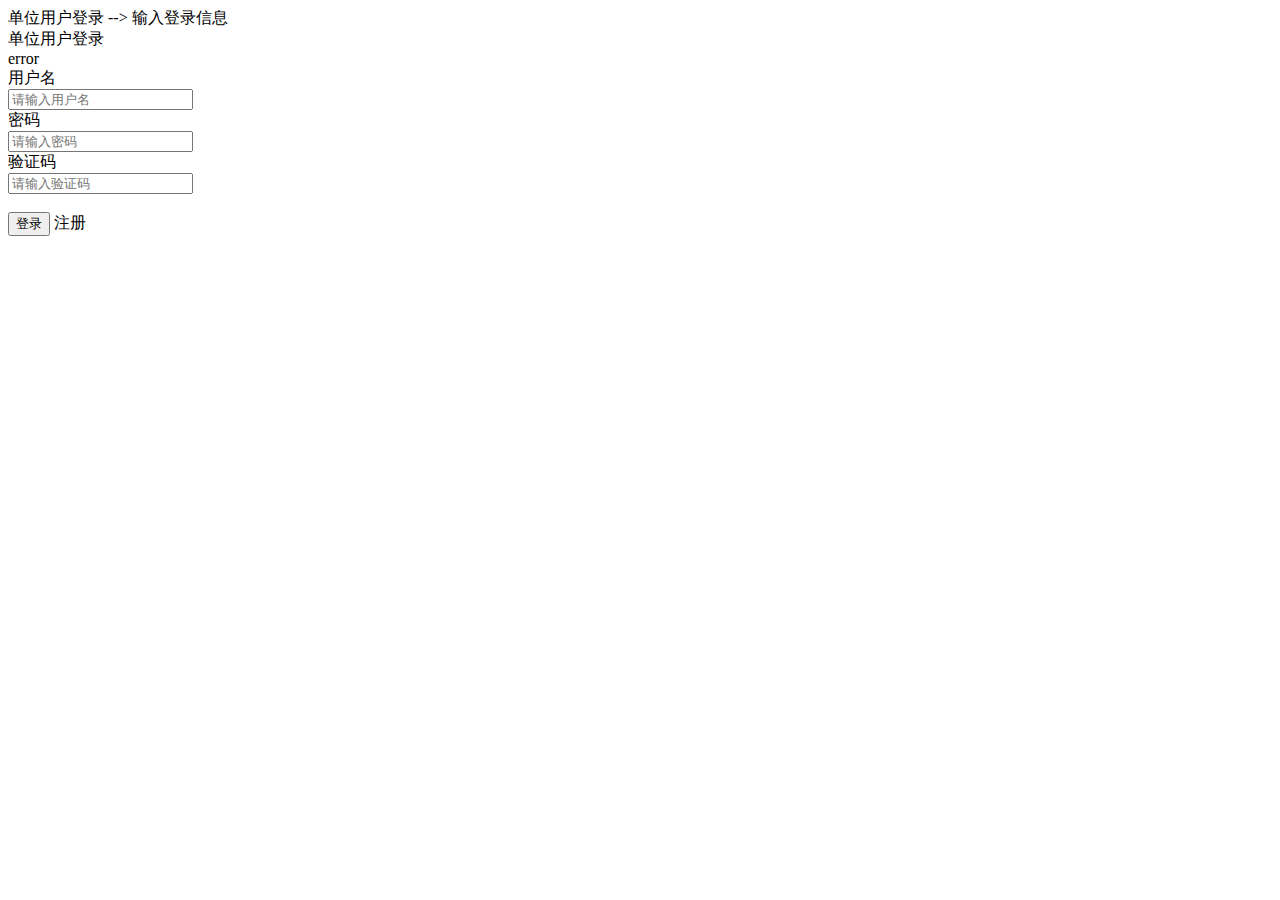
<file: src/main/resources/templates/service/login.html>
<!DOCTYPE html>
<!--suppress ALL-->
<html lang="en"
      xmlns="http://www.w3.org/1999/xhtml"
      xmlns:th="http://www.thymeleaf.org">
<head>
    <meta http-equiv="Content-Type" content="text/html;charset=UTF-8"/>
    <title>单位用户登录</title>
    <link th:href="@{/layui/css/layui.css}" rel="stylesheet" media="all">
    <link th:href="@{/css/login.css}" rel="stylesheet">
    <script th:src="@{/layui/layui.all.js}"></script>
</head>
<body class="layui-layout-body">
    <div id="body">
        <div id="header">
            <span>单位用户登录 --> 输入登录信息</span>
        </div>
        <div id="login">
            <div id="span1">
                <span>单位用户登录</span>
            </div>
            <form th:action="@{/}" method="post" class="layui-form">
                <div class="layui-form-text layui-inline" id="span2">
                    <span th:text="${error}">error</span>
                </div>
                <div class="layui-form-item">
                    <label class="layui-form-label">用户名</label>
                    <div class="layui-input-inline">
                        <input type="text" name="agentName" id="agentName" required lay-verify="required" placeholder="请输入用户名" autocomplete="off" class="layui-input">
                    </div>
                </div>
                <div class="layui-form-item">
                    <label class="layui-form-label">密码</label>
                    <div class="layui-input-inline">
                        <input type="password" name="agentPassword" id="agentPassword" required lay-verify="required" placeholder="请输入密码" autocomplete="off" class="layui-input">
                    </div>
                </div>
                <div class="layui-form-item">
                    <label class="layui-form-label">验证码</label>
                    <div class="layui-input-inline">
                        <input type="text" name="code" id="code" required lay-verify="required" placeholder="请输入验证码" autocomplete="off" class="layui-input">
                        <br>
                        <img th:src="@{/}">
                    </div>
                </div>
                <div class="layui-form-item">
                    <div class="layui-input-block layui-input-inline">
                        <input type="submit" class="layui-btn" value="登录">
                        <!--<input type="reset" class="layui-btn" value="重置">-->
                        <a th:href="@{/test/page3}" type="button" class="layui-btn">注册</a>
                    </div>
                </div>
            </form>
        </div>
    </div>
</body>
</html>
</file>
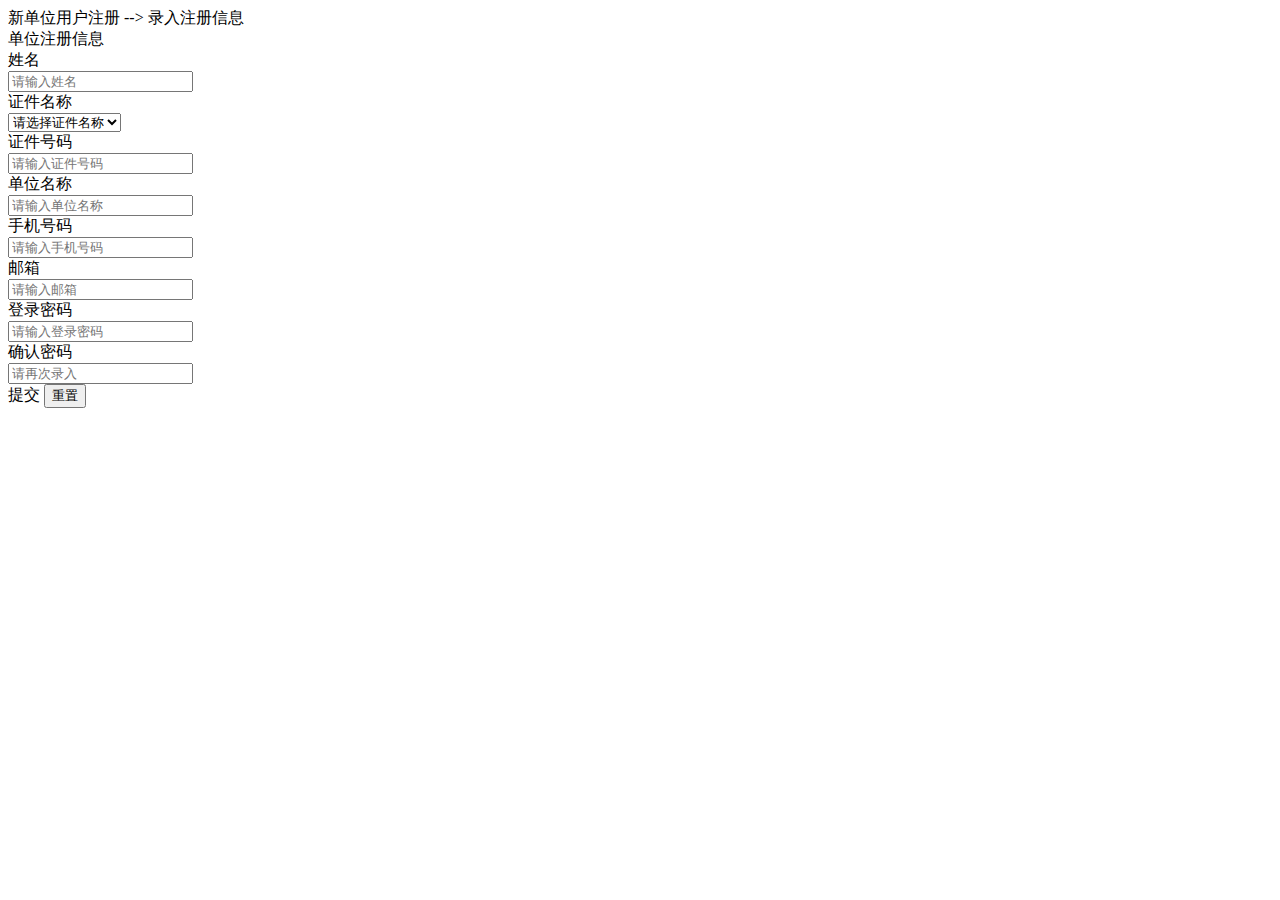
<file: src/main/resources/templates/service/register.html>
<!DOCTYPE html>
<!--suppress ALL-->
<html lang="en"
      xmlns="http://www.w3.org/1999/xhtml"
      xmlns:th="http://www.thymeleaf.org">
<head>
    <meta http-equiv="Content-Type" content="text/html;charset=UTF-8"/>
    <title>单位用户注册</title>
    <link th:href="@{/layui/css/layui.css}" rel="stylesheet" media="all">
    <link th:href="@{/css/register.css}" rel="stylesheet">
    <script th:src="@{/layui/layui.all.js}"></script>
</head>
<body class="layui-layout-body">
    <div id="body">
        <div id="header">
            <span>新单位用户注册 --> 录入注册信息</span>
        </div>
        <div id="register">
            <div id="span1">
                <span>单位注册信息</span>
            </div>
            <form th:action="@{/}" method="post" class="layui-form">
                <div class="layui-form-item">
                    <label class="layui-form-label">姓名</label>
                    <div class="layui-input-inline">
                        <input type="text" name="agentName" id="agentName" required lay-verify="required" placeholder="请输入姓名" autocomplete="off" class="layui-input">
                    </div>
                </div>
                <div class="layui-form-item">
                    <label class="layui-form-label">证件名称</label>
                    <div class="layui-input-inline">
                        <select name="cardName" required lay-verify="required">
                            <option value="">请选择证件名称</option>
                            <option value="身份证号">身份证号</option>
                            <option value="军官证号">军官证号</option>
                            <option value="护照">护照</option>
                        </select>
                    </div>
                </div>
                <div class="layui-form-item">
                    <label class="layui-form-label">证件号码</label>
                    <div class="layui-input-inline">
                        <input type="text" name="cardNumber" id="cardNumber" required lay-verify="required|validateCardNumber" placeholder="请输入证件号码" autocomplete="off" class="layui-input">
                    </div>
                </div>
                <div class="layui-form-item">
                    <label class="layui-form-label">单位名称</label>
                    <div class="layui-input-inline">
                        <input type="text" name="unitName" id="unitName" required lay-verify="required" placeholder="请输入单位名称" autocomplete="off" class="layui-input">
                    </div>
                </div>
                <div class="layui-form-item">
                    <label class="layui-form-label">手机号码</label>
                    <div class="layui-input-inline">
                        <input type="text" name="agentPhone" id="agentPhone" required lay-verify="required|validateAgentPhone" placeholder="请输入手机号码" autocomplete="off" class="layui-input">
                    </div>
                </div>
                <div class="layui-form-item">
                    <label class="layui-form-label">邮箱</label>
                    <div class="layui-input-inline">
                        <input type="text" name="unitEmail" id="unitEmail" required lay-verify="required|validateUnitEmail" placeholder="请输入邮箱" autocomplete="off" class="layui-input">
                    </div>
                </div>
                <div class="layui-form-item">
                    <label class="layui-form-label">登录密码</label>
                    <div class="layui-input-inline">
                        <input type="password" name="agentPassword" id="agentPassword" required lay-verify="required" placeholder="请输入登录密码" autocomplete="off" class="layui-input">
                    </div>
                </div>
                <div class="layui-form-item">
                    <label class="layui-form-label">确认密码</label>
                    <div class="layui-input-inline">
                        <input type="password" id="validateAgentPassword" required lay-verify="required|validateAgentPassword" placeholder="请再次录入" autocomplete="off" class="layui-input">
                    </div>
                </div>
                <div class="layui-form-item">
                    <div class="layui-input-block layui-input-inline">
                        <!--<input type="submit" class="layui-btn" value="提交">-->
                        <a th:href="@{/test/page2}" class="layui-btn" lay-submit lay-filter="register">提交</a>
                        <input type="reset" class="layui-btn" value="重置">
                    </div>
                </div>
            </form>
        </div>
    </div>
    <script type="text/javascript">
        layui.use(['form','jquery'], function () {
            var form=layui.form;
            var $ = layui.jquery;
            form.render();
            form.verify({
                //正则验证身份证
                validateCardNumber:[
                    /(^$)|(^\d{15}$)|(^\d{17}(x|X|\d)$)/,
                    '请输入正确的身份证号'
                ],
                //正则验证手机号
                validateAgentPhone:[
                    /(^$)|^1\d{10}$/,
                    '请输入正确的手机号'
                ],
                //正则验证邮箱
                validateUnitEmail:[
                    /(^$)|^([a-zA-Z0-9_\.\-])+\@(([a-zA-Z0-9\-])+\.)+([a-zA-Z0-9]{2,4})+$/,
                    '请输入正确的邮箱'
                ],
                //校验两次密码是否一致
                validateAgentPassword:function (value) {
                    var agentPassword=$("#agentPassword").val();
                    if (!new RegExp(agentPassword).test(value)){
                        return '两次密码输入不一致';
                    }
                }
            });
        });
        layui.use('form', function(){
            var form = layui.form;
            //监听提交
            form.on('submit(register)', function(data){
                layer.msg(JSON.stringify(data.field));
                return false;
            });
        });
    </script>
</body>
</html>
</file>
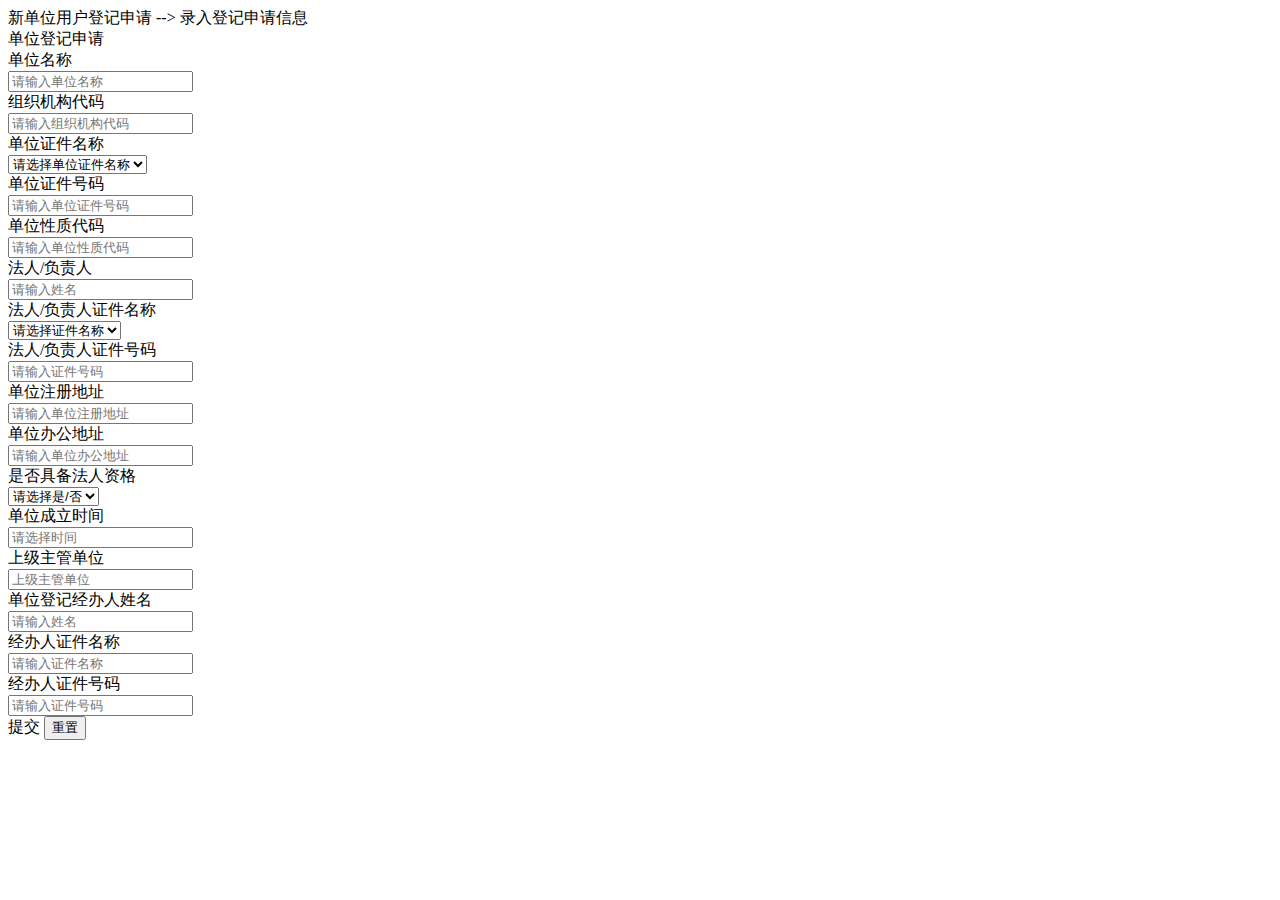
<file: src/main/resources/templates/service/registerRequest.html>
<!DOCTYPE html>
<!--suppress ALL-->
<html lang="en"
      xmlns="http://www.w3.org/1999/xhtml"
      xmlns:th="http://www.thymeleaf.org">
<head>
    <meta http-equiv="Content-Type" content="text/html;charset=UTF-8"/>
    <title>单位登记申请</title>
    <link th:href="@{/layui/css/layui.css}" rel="stylesheet" media="all">
    <link th:href="@{/css/registerRequest.css}" rel="stylesheet">
    <script th:src="@{/layui/layui.all.js}"></script>
</head>
<body>
    <div id="body">
        <div id="header">
            <span>新单位用户登记申请 --> 录入登记申请信息</span>
        </div>
        <div id="registerRequest">
            <div id="span1">
                <span>单位登记申请</span>
            </div>
            <form th:action="@{/}" method="post" class="layui-form">
                <div class="layui-form-item">
                    <label class="layui-form-label">单位名称</label>
                    <div class="layui-input-inline">
                        <input type="text" name="agentName" id="agentName" required lay-verify="required" placeholder="请输入单位名称" autocomplete="off" class="layui-input">
                    </div>
                </div>
                <div class="layui-form-item">
                    <label class="layui-form-label">组织机构代码</label>
                    <div class="layui-input-inline">
                        <input type="text" name="agentName" id="agentName" required lay-verify="required" placeholder="请输入组织机构代码" autocomplete="off" class="layui-input">
                    </div>
                </div>
                <div class="layui-form-item">
                    <label class="layui-form-label">单位证件名称</label>
                    <div class="layui-input-inline">
                        <select name="cardName" required lay-verify="required">
                            <option value="">请选择单位证件名称</option>
                            <option value="企业营业执照">企业营业执照</option>
                            <option value="事业法人证书">事业法人证书</option>
                            <option value="社团登记证书">社团登记证书</option>
                            <option value="个体工商执照">个体工商执照</option>
                        </select>
                    </div>
                </div>
                <div class="layui-form-item">
                    <label class="layui-form-label">单位证件号码</label>
                    <div class="layui-input-inline">
                        <input type="text" name="agentName" id="agentName" required lay-verify="required" placeholder="请输入单位证件号码" autocomplete="off" class="layui-input">
                    </div>
                </div>
                <div class="layui-form-item">
                    <label class="layui-form-label">单位性质代码</label>
                    <div class="layui-input-inline">
                        <input type="text" name="agentName" id="agentName" required lay-verify="required" placeholder="请输入单位性质代码" autocomplete="off" class="layui-input">
                    </div>
                </div>
                <div class="layui-form-item">
                    <label class="layui-form-label">法人/负责人</label>
                    <div class="layui-input-inline">
                        <input type="text" name="agentName" id="agentName" required lay-verify="required" placeholder="请输入姓名" autocomplete="off" class="layui-input">
                    </div>
                </div>
                <div class="layui-form-item">
                    <label class="layui-form-label">法人/负责人证件名称</label>
                    <div class="layui-input-inline">
                        <select name="cardName" required lay-verify="required">
                            <option value="">请选择证件名称</option>
                            <option value="身份证号">身份证号</option>
                            <option value="军官证号">军官证号</option>
                            <option value="护照">护照</option>
                        </select>
                    </div>
                </div>
                <div class="layui-form-item">
                    <label class="layui-form-label">法人/负责人证件号码</label>
                    <div class="layui-input-inline">
                        <input type="text" name="agentName" id="agentName" required lay-verify="required" placeholder="请输入证件号码" autocomplete="off" class="layui-input">
                    </div>
                </div>
                <div class="layui-form-item">
                    <label class="layui-form-label">单位注册地址</label>
                    <div class="layui-input-inline">
                        <input type="text" name="agentName" id="agentName" required lay-verify="required" placeholder="请输入单位注册地址" autocomplete="off" class="layui-input">
                    </div>
                </div>
                <div class="layui-form-item">
                    <label class="layui-form-label">单位办公地址</label>
                    <div class="layui-input-inline">
                        <input type="text" name="agentName" id="agentName" required lay-verify="required" placeholder="请输入单位办公地址" autocomplete="off" class="layui-input">
                    </div>
                </div>
                <div class="layui-form-item">
                    <label class="layui-form-label">是否具备法人资格</label>
                    <div class="layui-input-inline">
                        <select name="cardName" required lay-verify="required">
                            <option value="">请选择是/否</option>
                            <option value="是">是</option>
                            <option value="否">否</option>
                        </select>
                    </div>
                </div>
                <div class="layui-form-item">
                    <label class="layui-form-label">单位成立时间</label>
                    <div class="layui-input-inline">
                        <input type="text" class="layui-input laydate" name="" id="q" placeholder="请选择时间">
                    </div>
                </div>
                <div class="layui-form-item">
                    <label class="layui-form-label">上级主管单位</label>
                    <div class="layui-input-inline">
                        <input type="text" name="agentName" id="agentName" required lay-verify="required" placeholder="上级主管单位" autocomplete="off" class="layui-input">
                    </div>
                </div>
                <div class="layui-form-item">
                    <label class="layui-form-label">单位登记经办人姓名</label>
                    <div class="layui-input-inline">
                        <input type="text" name="agentName" id="agentName" required lay-verify="required" placeholder="请输入姓名" autocomplete="off" class="layui-input">
                    </div>
                </div>
                <div class="layui-form-item">
                    <label class="layui-form-label">经办人证件名称</label>
                    <div class="layui-input-inline">
                        <input type="text" name="agentName" id="agentName" required lay-verify="required" placeholder="请输入证件名称" autocomplete="off" class="layui-input">
                    </div>
                </div>
                <div class="layui-form-item">
                    <label class="layui-form-label">经办人证件号码</label>
                    <div class="layui-input-inline">
                        <input type="text" name="agentName" id="agentName" required lay-verify="required" placeholder="请输入证件号码" autocomplete="off" class="layui-input">
                    </div>
                </div>
                <div class="layui-form-item">
                    <div class="layui-input-block layui-input-inline">
                        <a th:href="@{/}" class="layui-btn" lay-submit lay-filter="registerRequest">提交</a>
                        <input type="reset" class="layui-btn" value="重置">
                    </div>
                </div>
            </form>
        </div>
    </div>
    <script type="text/javascript">
        layui.use(['form','jquery'], function () {
            var form=layui.form;
            var $ = layui.jquery;
            form.render();
            form.verify({
                //正则验证身份证
                validateCardNumber:[
                    /(^$)|(^\d{15}$)|(^\d{17}(x|X|\d)$)/,
                    '请输入正确的身份证号'
                ]
            });
        });
        layui.use(['form','laydate'], function(){
            var form = layui.form;
            var laydate = layui.laydate;
            //监听提交
            form.on('submit(registerRequest)', function(data){
                layer.msg(JSON.stringify(data.field));
                return false;
            });
            //显示时间效果
            laydate.render({
                elem : '#q',
                type : 'datetime',
                min : '2019-1-01 00:00:00',
                max : '2020-12-31 23:59:59'
            });
        });
    </script>
</body>
</html>
</file>
